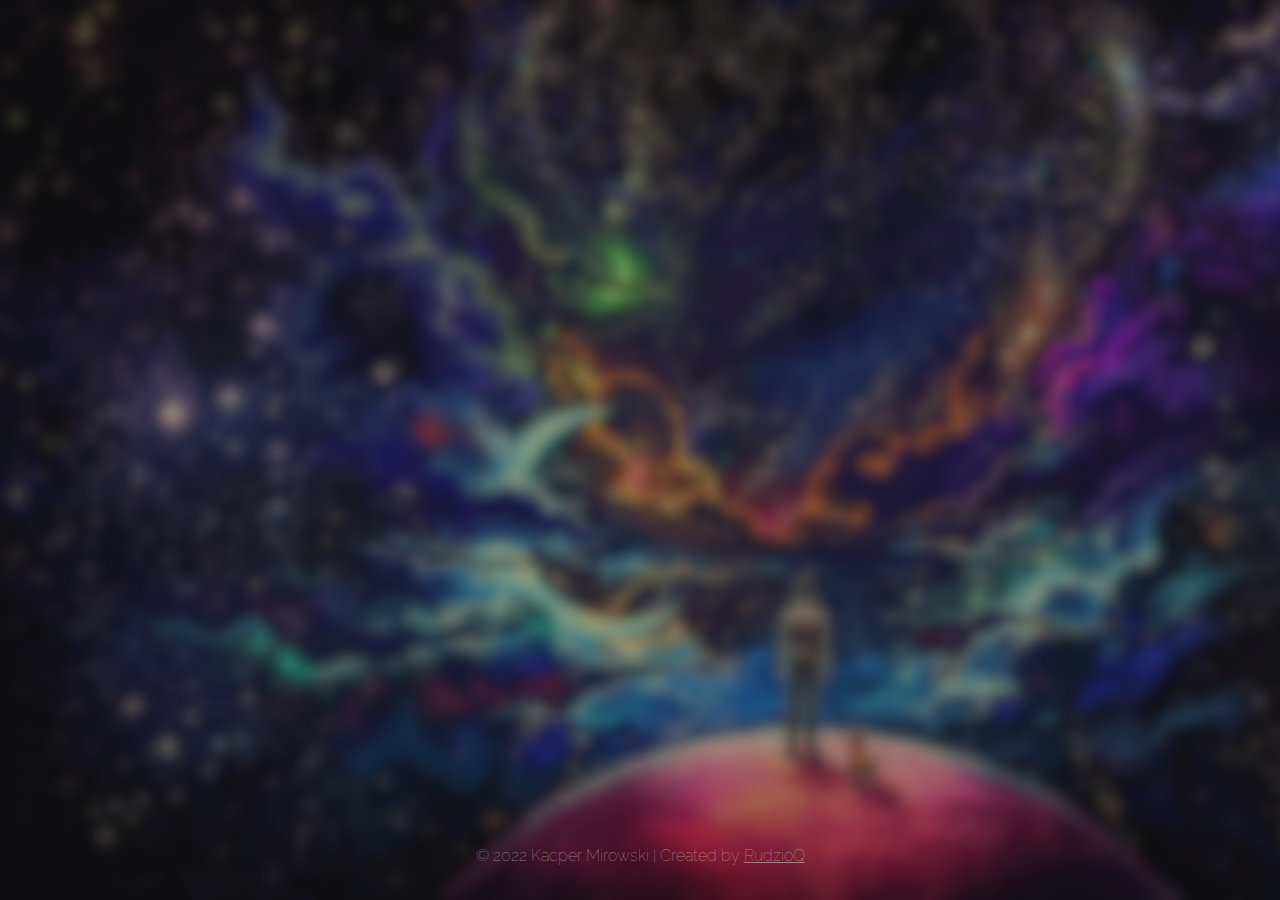
<file: index.html>
<!DOCTYPE html>
<html>
    <head>
        <meta charset="utf-8">
        <meta http-equiv="X-UA-Compatible" content="IE=edge">
        <title>Portfolio</title>
        <meta name="description" content="">
        <meta name="viewport" content="width=device-width, initial-scale=1">
		<link rel="stylesheet" href="https://cdnjs.cloudflare.com/ajax/libs/font-awesome/5.15.4/css/all.min.css" integrity="sha512-1ycn6IcaQQ40/MKBW2W4Rhis/DbILU74C1vSrLJxCq57o941Ym01SwNsOMqvEBFlcgUa6xLiPY/NS5R+E6ztJQ==" crossorigin="anonymous" referrerpolicy="no-referrer" />
        <link rel="stylesheet" href="main.css">
    </head>
    <body>
        <div class="content" id="content" style="opacity: 0;">
			<h1 id="text" style="opacity: 0;">a</h1><br>

			<div class="buttons">			
				<a class="button2 hover-more" href="./desc.html">
					See more
				</a>
				<br><br>
			</div>

			<div class="buttons2">

				<a class="button hover-discord half-transparent-text" href="https://discord.gg/AUc92sEcaf" target="_blank">
					<i class="fab fa-discord	 half-transparent-text"></i>
				</a>

				<a class="button hover-github half-transparent-text" href="https://github.com/RudzioQ" target="_blank">
					<i class="fab fa-github-square half-transparent-text"></i>
				</a>


			</div>
		</div>

        <div class="credits">
			© 2022 Kacper Mirowski | Created by&nbsp;<a href="https://github.com/RudzioQ" target="_blank">RudzioQ</a>
		</div>

        <div class="bg">
            
        </div>
    </body>

    <script>
        let i = 0;
		let text = "Kacper Mirowski";
		const elem = document.getElementById("text");

		function type() {
			if (i < text.length) {
				elem.innerHTML += text.charAt(i);
				i++;
				setTimeout(type, 80);
			}
		}

        let opacity_ = 0;
		const elem2 = document.getElementById("content");

		function opacity() {
			if (opacity_ < 100) {
				opacity_++;
				elem2.style.setProperty('opacity', `${opacity_}%`);
				setTimeout(opacity, 35 - (opacity_/ 1.5));
			} else {
				elem.innerHTML = "";
				elem.style.setProperty('opacity', `100%`);
				type();
			}
		}

		setTimeout(opacity, 700);
    </script>
</html>
</file>
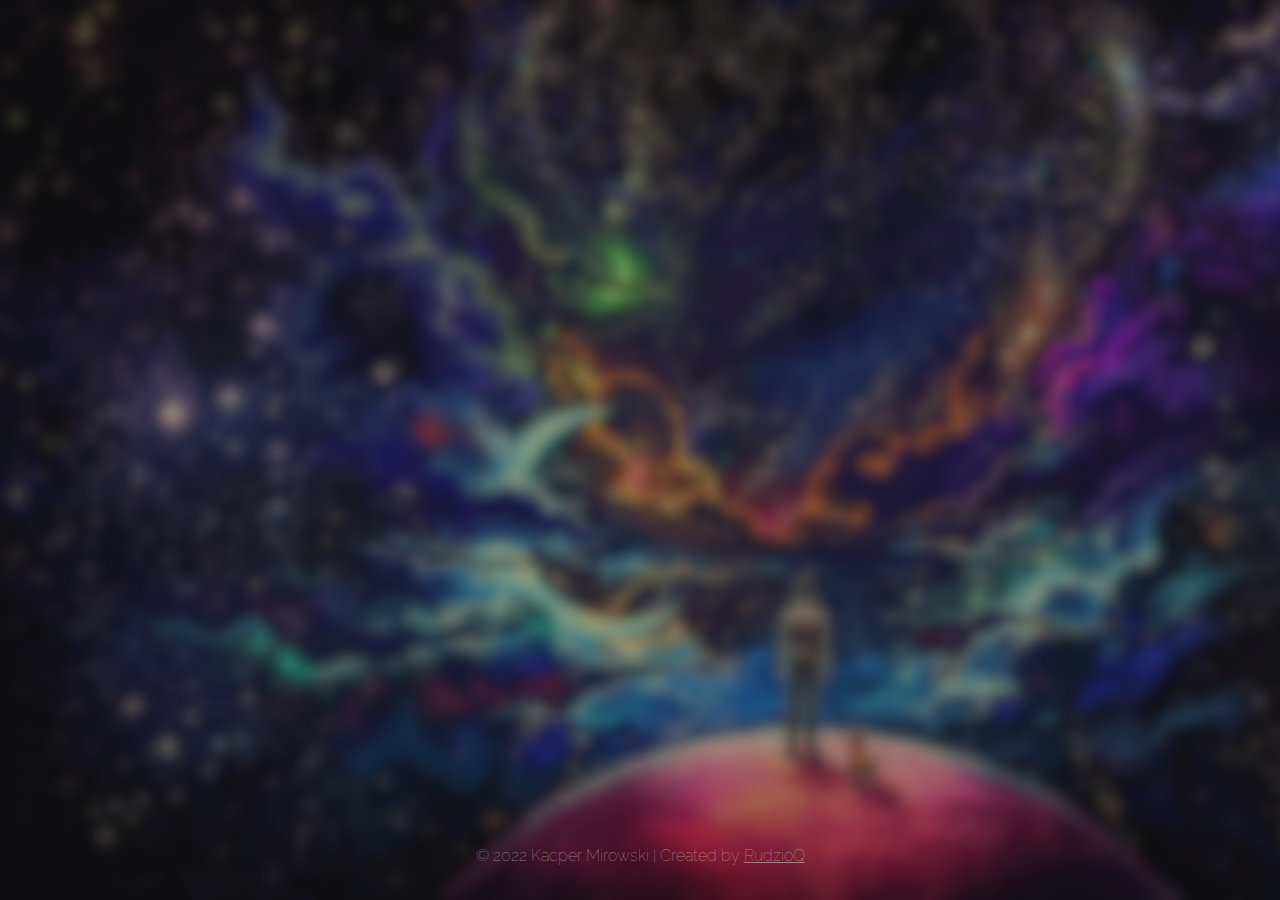
<file: desc.html>
<!DOCTYPE html>
<html>
    <head>
        <meta charset="utf-8">
        <meta http-equiv="X-UA-Compatible" content="IE=edge">
        <title>Portfolio</title>
        <meta name="description" content="">
        <meta name="viewport" content="width=device-width, initial-scale=1">
		<link rel="stylesheet" href="https://cdnjs.cloudflare.com/ajax/libs/font-awesome/5.15.4/css/all.min.css" integrity="sha512-1ycn6IcaQQ40/MKBW2W4Rhis/DbILU74C1vSrLJxCq57o941Ym01SwNsOMqvEBFlcgUa6xLiPY/NS5R+E6ztJQ==" crossorigin="anonymous" referrerpolicy="no-referrer" />
        <link rel="stylesheet" href="main.css">
    </head>
    <body>
        <div class="content" id="content" style="opacity: 0;">
			<h1 id="text" style="opacity: 0;">a</h1>
			</div>
		</div>
        
        <div class="credits">
			© 2022 Kacper Mirowski | Created by&nbsp;<a href="https://github.com/RudzioQ" target="_blank">RudzioQ</a>
		</div>

        <div class="bg">
            
        </div>
    </body>

    <script>
        let i = 0;
		let text = "Coming soon...";
		const elem = document.getElementById("text");

		function type() {
			if (i < text.length) {
				elem.innerHTML += text.charAt(i);
				i++;
				setTimeout(type, 80);
			}
		}

        let opacity_ = 0;
		const elem2 = document.getElementById("content");

		function opacity() {
			if (opacity_ < 100) {
				opacity_++;
				elem2.style.setProperty('opacity', `${opacity_}%`);
				setTimeout(opacity, 35 - (opacity_/ 1.5));
			} else {
				elem.innerHTML = "";
				elem.style.setProperty('opacity', `100%`);
				type();
			}
		}

		setTimeout(opacity, 700);
    </script>
</html>
</file>
<file: main.css>
@import url("https://fonts.googleapis.com/css?family=Raleway:200,100,400");

html {
    width: 100%;	
    height: 100%;
    padding: 0;
    margin: 0;
    overflow: hidden;
    font-family: 'Raleway', sans-serif;
	color: rgb(247, 247, 247);
	text-decoration: none;
    user-select: none;
}

body {
    width: 100%;
    height: 100%;
    padding: 0;
    margin: 0;
    background-color: #222127;
}

.bg {
    width: 100%;
    height: 100%;
    z-index: 0;
    background-image: url("bg.jpg");
    background-size: cover;
    opacity: 0.6;
}
.credits {
	position: absolute;
    z-index: 3;
	width: 100%;
	height: 10%;
	bottom: 0;
	display: flex;
	flex-direction: row;
	justify-content: center;
	align-items: center;
	color: rgba(247, 239, 239, 0.466);
	font-weight: 150;
	user-select: none;
}

.credits a {
	color: rgba(247, 239, 239, 0.452);
	transition: color 200ms;
	font-weight: 150;
}

.credits a:hover {
	color: rgba(235, 235, 235, 0.795);
}


.content {
	position: absolute;
	z-index: 2;
	display: flex;
	height: 100%;
	width: 100%;
	flex-direction: column;
	justify-content: center;
	align-items: center;
	user-select: none;
}


.half-transparent-text {
	color: rgb(204, 204, 204);
}

.hover-github:hover {
	background-color: #222127;
	cursor: pointer;
}

.hover-more:hover {
	transition: 1s;
	background-color: rgba(22, 20, 20, 0.795);
	cursor: pointer;
}
.hover-more:not(:hover) {
	transition: 1s;
}

.hover-discord:hover {
	background-color: #5865F2;
	cursor: pointer;
}

h1 {
	font-weight: 300;
	font-size: 5rem;
	text-shadow: 3px 3px 4px rgb(66, 66, 66);
    margin-bottom: 0px;
    margin-top: 0px;
}

h2 {
	font-weight: 200;
	font-size: 2rem;
	text-shadow: 3px 3px 4px rgb(66, 66, 66);
}
.buttons a{
	text-decoration: none;
	color: white;
}

@media(max-width: 1500px) {
	h1 {
		font-size: 3rem;
	}

	h2 {
		font-size: 1.5rem;
	}
}
</file>
